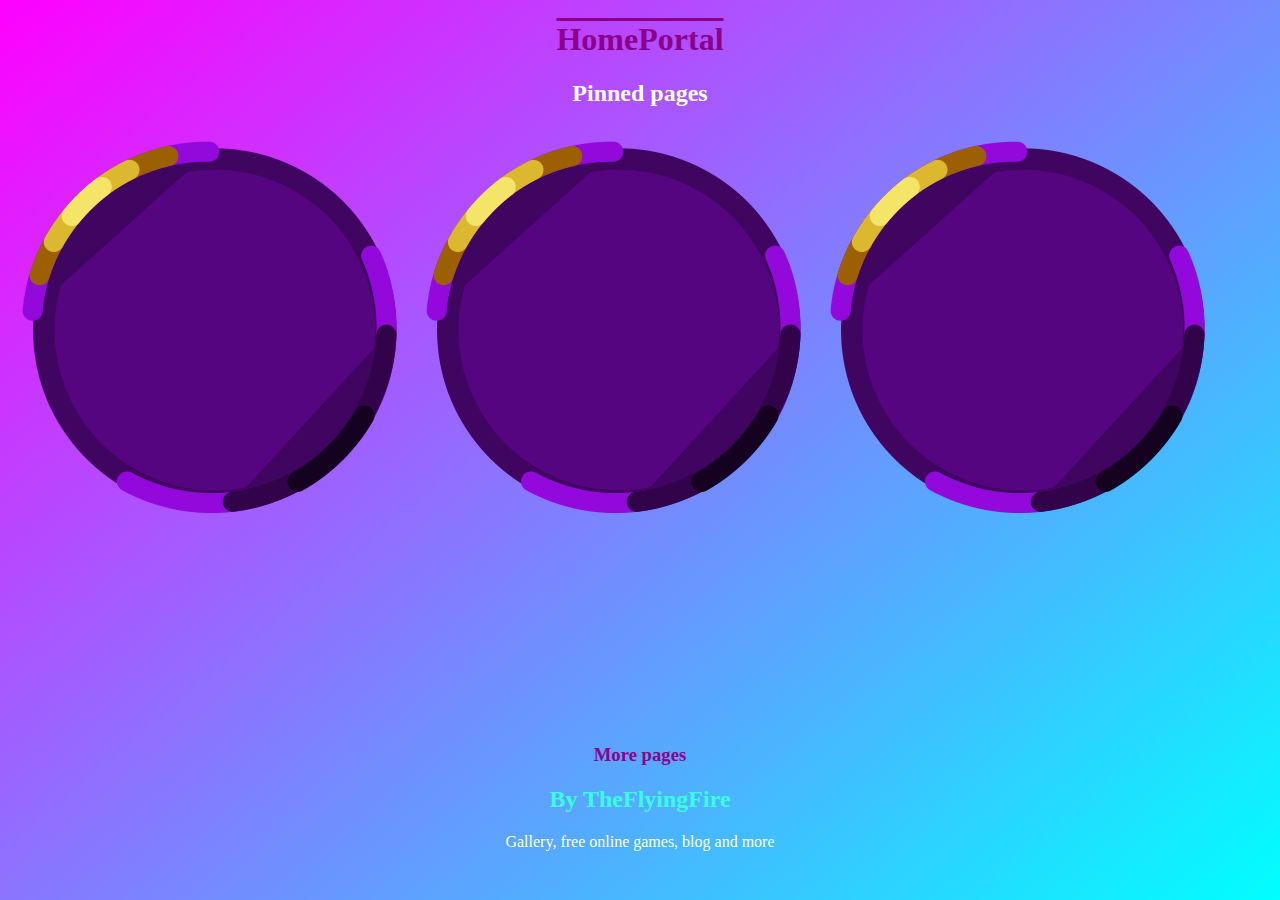
<file: index.html>
<!DOCTYPE html>
<html>
<title>HomePortal</title>

<meta name="application-name" content="HomePortal">
<meta name="keywords" content="Custom, Homepage, Chrome, Free, Opensource, thefireflyer, flyingfire">
<meta name="description" content="A free opensource homepage">
<meta name="viewport" content="width=device-width, initial-scale=1.0">
<meta name="author" content="thefireflyer">

<head>

<link rel="shortcut icon" type="image/x-icon" href="favicon.ico" />
<link rel="manifest" href="manifest.json">
<link rel="stylesheet" href="styles.css?v1.1.8">

</head>

<header>

</header>

<body>

  <a href="index.html" style="text-decoration: overline;"><h1>HomePortal</h1></a>


  <div class="pinned-pages">
    <h2>Pinned pages</h2>

    <table>
      <tr>
        <td><a href="fallback.html"><img src="img.png" /></a></td>
        <td><a href="fallback.html"><img src="img.png" /></a></td>
        <td><a href="fallback.html"><img src="img.png" /></a></td>
      </tr>
    </table>

  </div>

  <a href="potatoTomato.html"><h3>More pages</h3></a>

  <button class="add-button" id="addBtn">Add to home screen</button>


  <script src="script.js"></script>
  
</body>

<footer>
<a href="https://thefireflyer.herokuapp.com/"><h2 style="color:#39FEE1;">By TheFlyingFire</h2></a>
<p style="text-align:center;color:white;">Gallery, free online games, blog and more</p>
</footer>
</html>
<!--v1.1.9-->
</file>
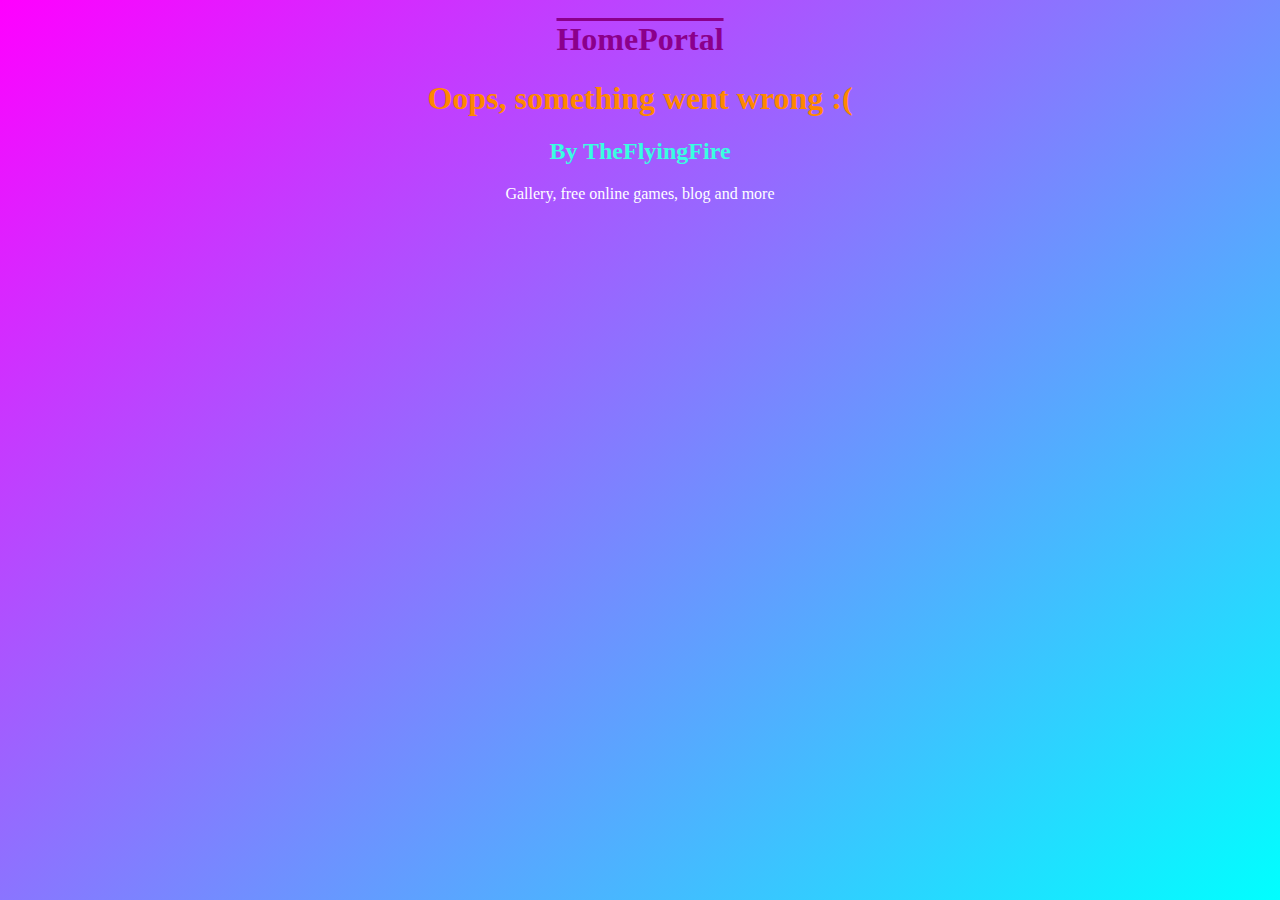
<file: fallback.html>
<!DOCTYPE html>
<html>
<title>HomePortal</title>

<meta name="application-name" content="HomePortal">
<meta name="keywords" content="Custom, Homepage, Chrome, Free, Opensource, thefireflyer, flyingfire">
<meta name="description" content="A free opensource homepage">
<meta name="viewport" content="width=device-width, initial-scale=1.0">
<meta name="author" content="thefireflyer">

<head>

<link rel="shortcut icon" type="image/x-icon" href="favicon.ico" />
<link rel="manifest" href="manifest.json">
<link rel="stylesheet" href="styles.css?v1.1.8"">

</head>

<header>

</header>

<body>

	<a href="index.html" style="text-decoration: overline;"><h1>HomePortal</h1></a>

	<h1 style="color: rgb(255, 136, 0);">Oops, something went wrong :(</h1>

</body>

<footer>
	<a href="https://thefireflyer.herokuapp.com/"><h2 style="color:#39FEE1;">By TheFlyingFire</h2></a>
	<p style="text-align:center;color:white;">Gallery, free online games, blog and more</p>
</footer>
<!--v1.1.9-->
</html>
</file>
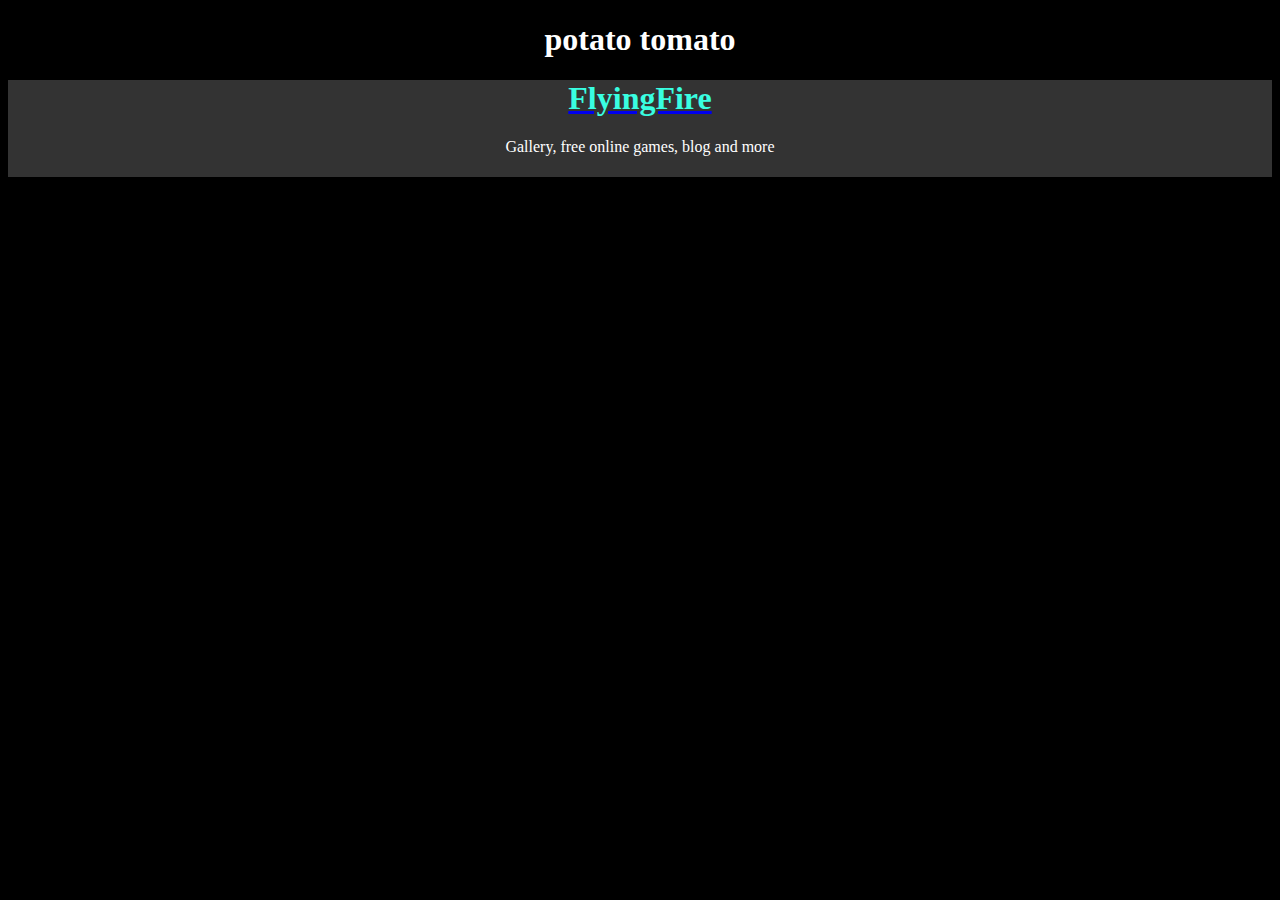
<file: potatoTomato.html>
<!DOCTYPE html>
<html>
<title>WebApp</title>
<head>

<link rel="shortcut icon" type="image/x-icon" href="favicon.ico" />
<link rel="manifest" href="manifest.json">
<style>
body {
	text-align:center;
	background-color:black;
	color:white;
}

</style>

<script src="script.js"></script>

</head>

<header>

</header>

<body>
<h1>potato tomato</h1>
</body>

<footer style="background-color:#333;padding-bottom:5px;">
<a href="https://thefireflyer.herokuapp.com/"><h1 style="color:#39FEE1;">FlyingFire</h1></a>
<p style="text-align:center;color:white;">Gallery, free online games, blog and more</p>
</footer>
</html>
</body>
</html>
</file>
<file: styles.css>
body {
    background: linear-gradient(140deg, magenta, aqua);
    background-attachment: fixed;
    background-repeat: no-repeat;
    background-size: 100%;
  
  
      text-align:center;
      background-color:black;
      color:white;
  }
  
  .add-button {
    position: absolute;
    top: 1px;
    left: 1px;
    width: 500px;
    height: 300px;
    font-size: 60px;
    background-color: aqua;
    border-radius:20px;
  }
  
  a {
    color:darkmagenta;
    text-decoration:none;
  }

  
.pinned-pages {
    padding-bottom: 5cm;
}

img {
  width: 100%;
  border-radius: 20px;
}
</file>
